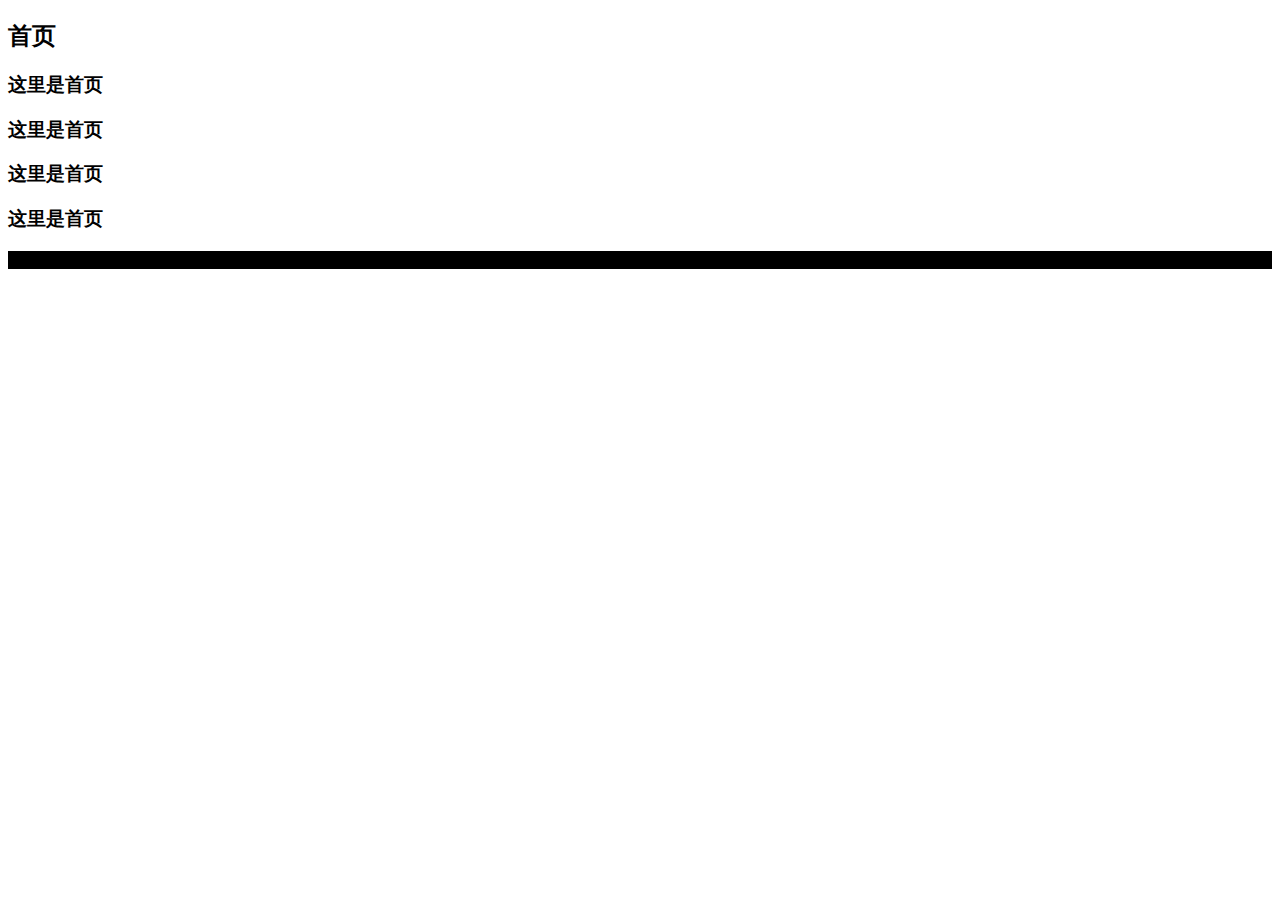
<file: index.html>
<!DOCTYPE html>
<html>
  <head>
    <link rel="stylesheet" href="index.css" />
  </head>
  <body>
    <h2>首页</h2>
    <h3>这里是首页</h3>
    <h3>这里是首页</h3>
    <h3>这里是首页</h3>
    <h3>这里是首页</h3>

    <div id="check">
      <ul>
        <li><span class="fa-layers-text"></span></li>
      </ul>
    </div>
  </body>
</html>
</file>
<file: index.css>
#check{
    background-color: black;
}
</file>
